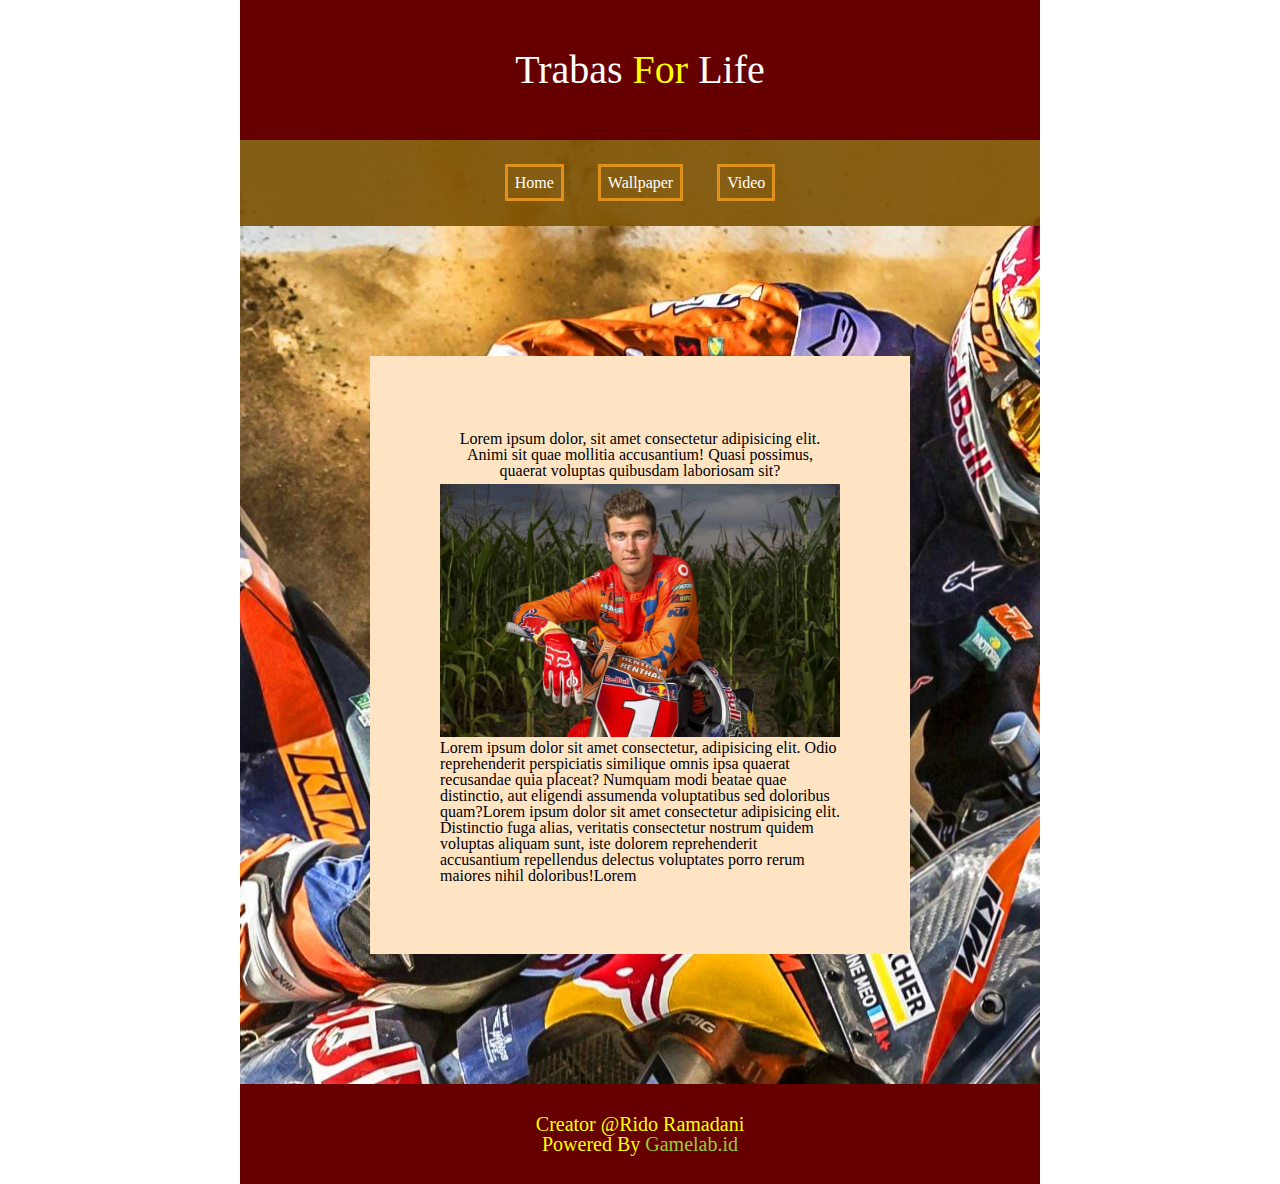
<file: index.html>
<!DOCTYPE html>
<html lang="en">
<head>
    <meta charset="UTF-8">
    <meta name="viewport" content="width=device-width, initial-scale=1.0">
    <title>TrabasMan</title>
    <link rel="stylesheet" href="file1.css">
</head>
<body>
    

    <div class="container">
        <div class="header">
            <p class="trabas">Trabas <span>For</span> Life</p>
            <ul>
                <li><a href="index.html">Home</a></li>
                <li><a href="file2.html">Wallpaper</a></li>
                <li><a href="file3.html">Video</a></li>
            </ul>
        </div>
    
    
        <div class="logo">
            <p class="text">Lorem ipsum dolor, sit amet consectetur adipisicing elit. Animi sit quae mollitia accusantium! Quasi possimus, quaerat voluptas quibusdam laboriosam sit?</p>
            <img class="profile" src="Ryan-Dungey.jpg">
            <p>Lorem ipsum dolor sit amet consectetur, adipisicing elit. Odio reprehenderit perspiciatis similique omnis ipsa quaerat recusandae quia placeat? Numquam modi beatae quae distinctio, aut eligendi assumenda voluptatibus sed doloribus quam?Lorem ipsum dolor sit amet consectetur adipisicing elit. Distinctio fuga alias, veritatis consectetur nostrum quidem voluptas aliquam sunt, iste dolorem reprehenderit accusantium repellendus delectus voluptates porro rerum maiores nihil doloribus!Lorem</p>
            
        </div>

        <div class="footer">
            <p>Creator @Rido Ramadani</p>
            <p>Powered By <a href="https://www.gamelab.id/project/457#checklist">Gamelab.id</a></p>
        </div>


    </div>
    
    
</body>
</html>
</file>
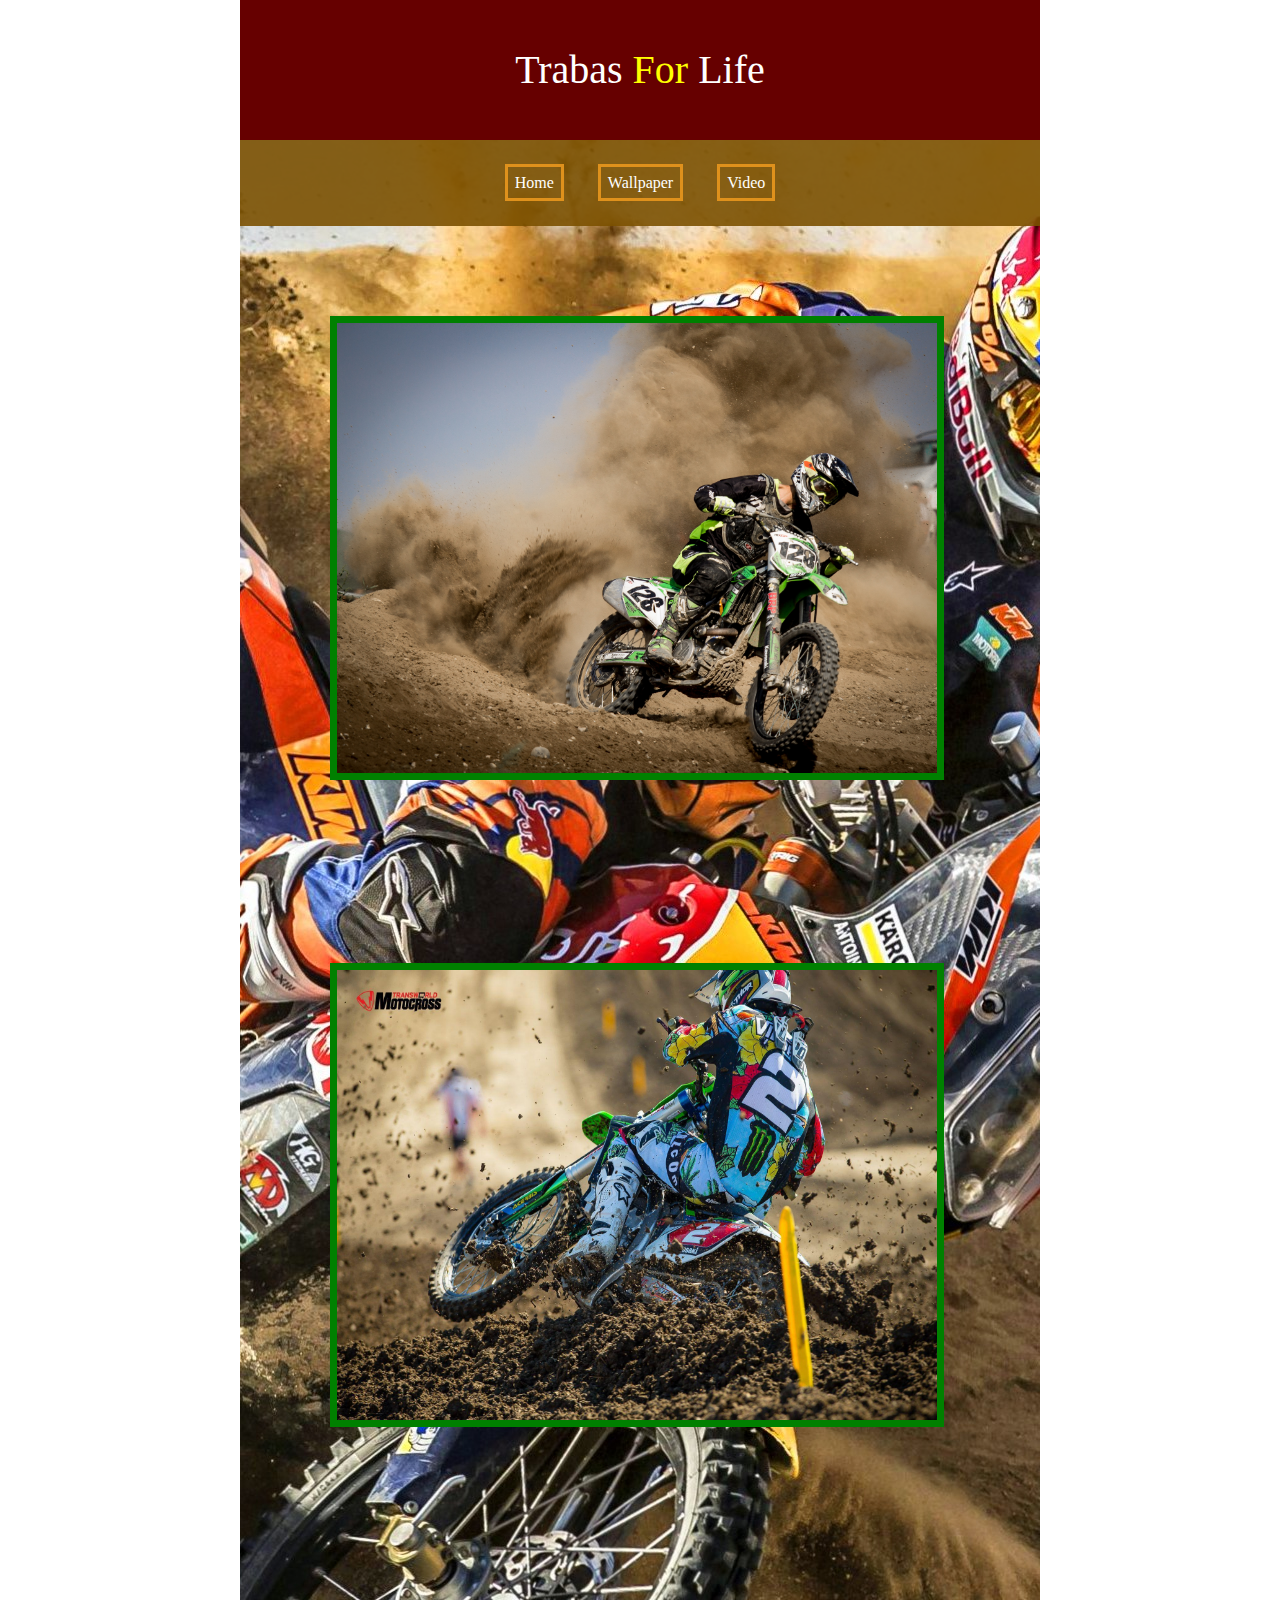
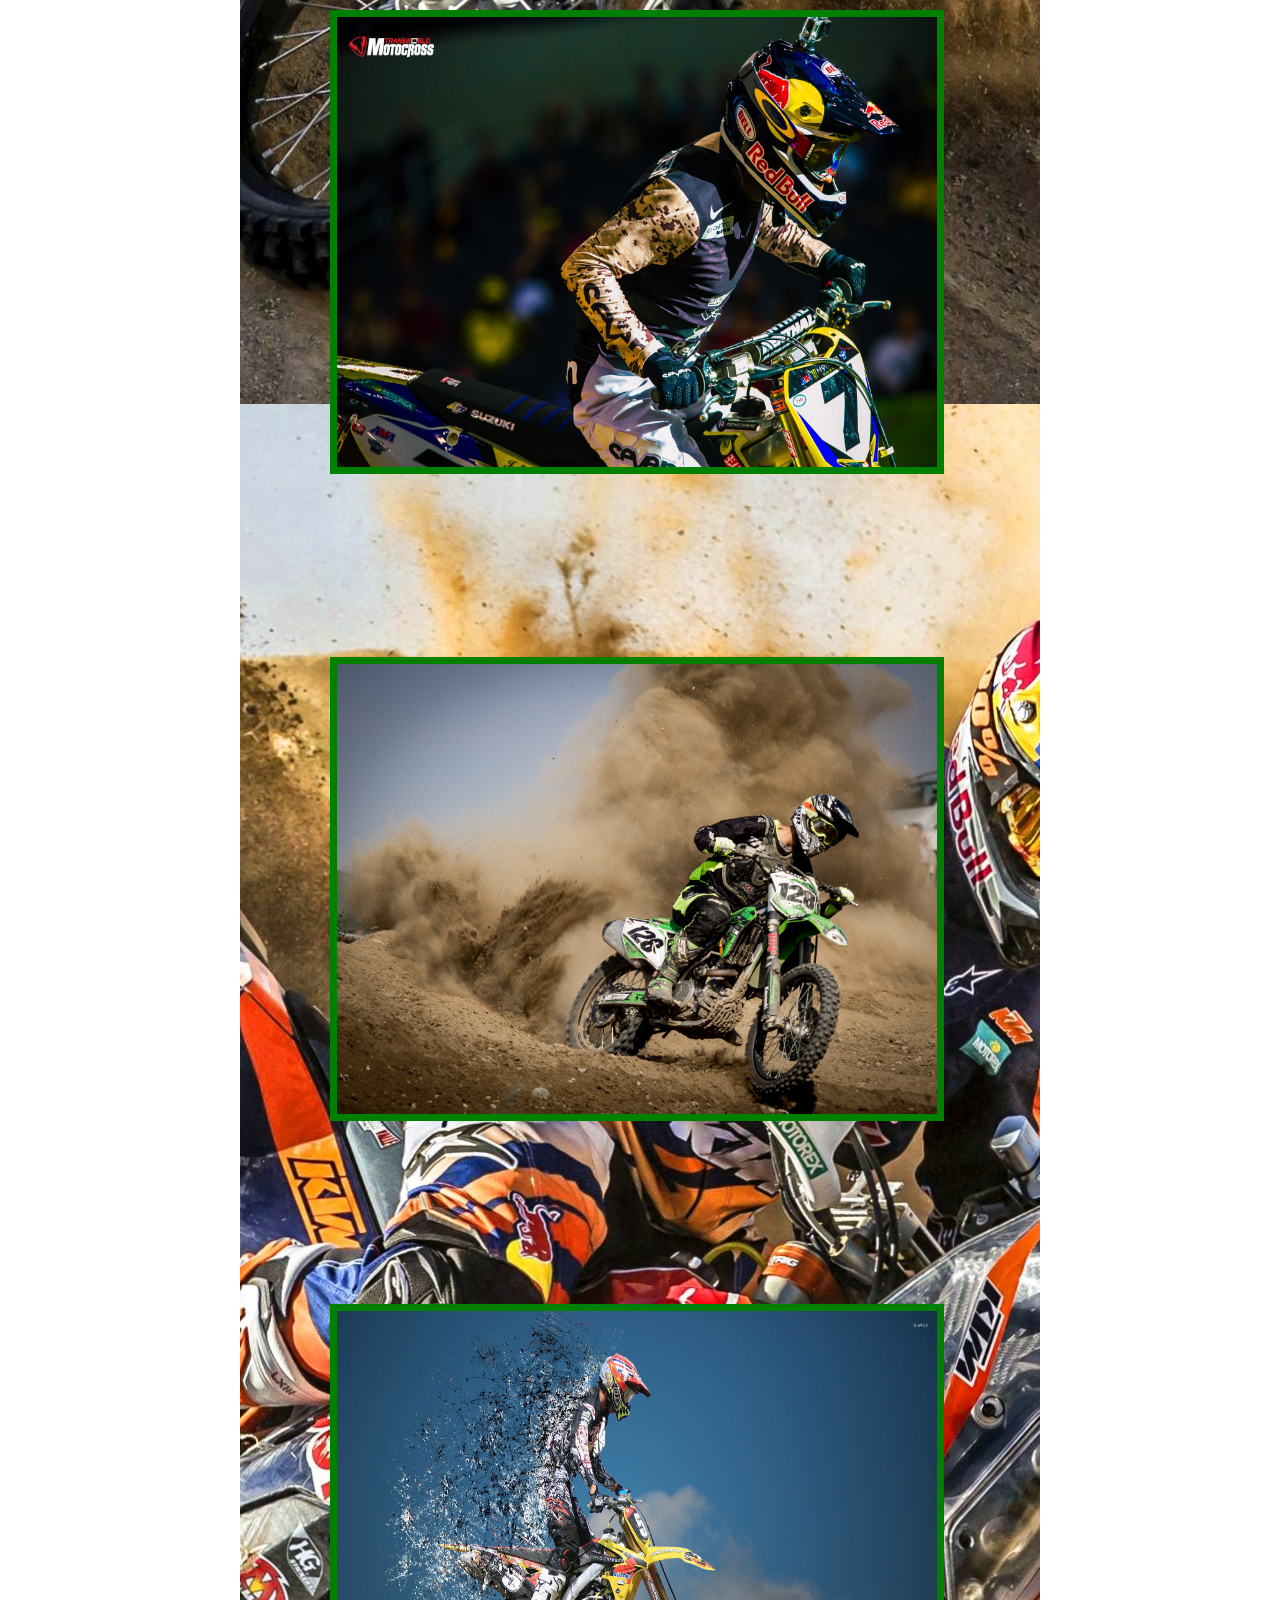
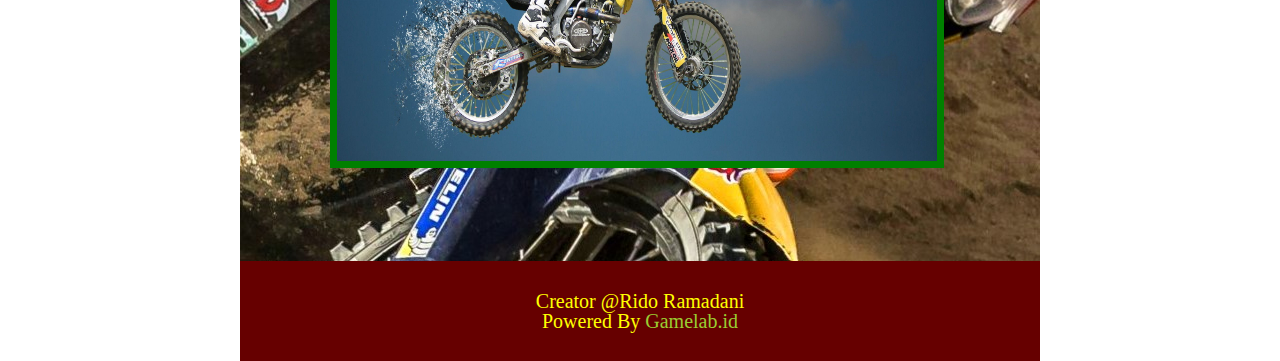
<file: file2.html>
<!DOCTYPE html>
<html lang="en">
<head>
    <meta charset="UTF-8">
    <meta name="viewport" content="width=device-width, initial-scale=1.0">
    <title>Rido Ramadani</title>
    <link rel="stylesheet" href="file2.css">
</head>
<body>
    <div class="container">

        <div class="header">
            <p class="trabas">Trabas <span>For</span> Life</p>
            <ul>
                <li><a href="index.html">Home</a></li>
                <li><a href="file2.html">Wallpaper</a></li>
                <li><a href="file3.html">Video</a></li>
            </ul>
        </div>


        <div class="main">
            <img src="rider.jpg">
            <img src="dXcuTh.jpg">
            <img src="dve4Qs.jpg">
            <img src="ride.jpg">
            <img src="232158.jpg">
        </div>
      

        <div class="footer">
            <p>Creator @Rido Ramadani</p>
            <p>Powered By <a href="https://www.gamelab.id/project/457#checklist">Gamelab.id</a></p>
        </div>




    </div>
    
</body>
</html>
</file>
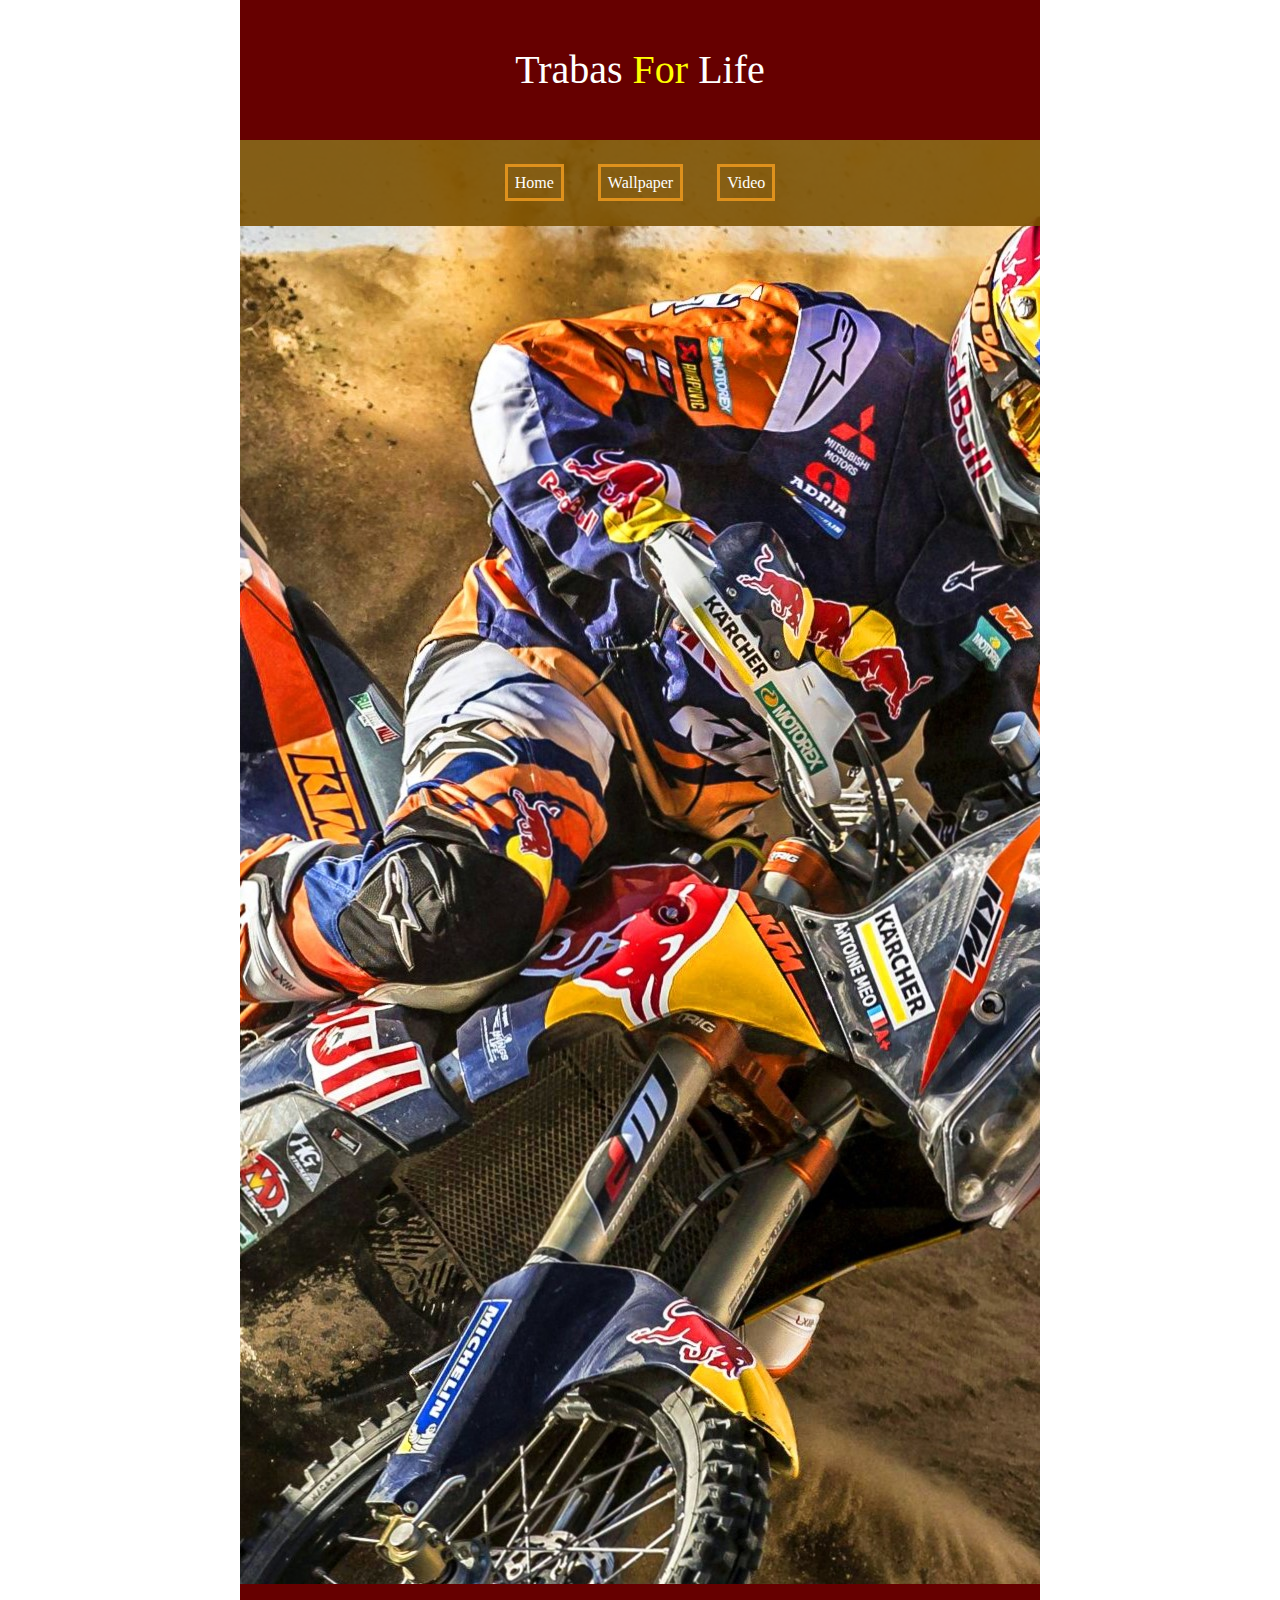
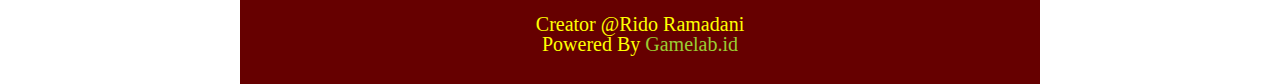
<file: file3.html>
<!DOCTYPE html>
<html lang="en">
<head>
    <meta charset="UTF-8">
    <meta name="viewport" content="width=device-width, initial-scale=1.0">
    <title>TrabasFORlife</title>
    <link rel="stylesheet" href="file3.css">
</head>
<body>
    

    <div class="container">

        <div class="header">
            <p class="trabas">Trabas <span>For</span> Life</p>
            <ul>
                <li><a href="index.html">Home</a></li>
                <li><a href="file2.html">Wallpaper</a></li>
                <li><a href="file3.html">Video</a></li>
            </ul>
        </div>


        <div class="main">
            <iframe frameborder="0" scrolling="no" marginheight="0" marginwidth="0"width="800px" height="443" type="text/html" src="https://www.youtube.com/embed/25fHOKEX558?autoplay=0&fs=0&iv_load_policy=3&showinfo=0&rel=0&cc_load_policy=0&start=0&end=0&origin=https://youtubeembedcode.com"><div><small><a href="https://youtubeembedcode.com/es/">youtubeembedcode es</a></small></div><div><small><a href="https://www.hostsearch.com/">ultimate Web traffic</a></small></div></iframe>


            <iframe frameborder="0" scrolling="no" marginheight="0" marginwidth="0"width="800px" height="443" type="text/html" src="https://www.youtube.com/embed/AX_p4PY7tmA?autoplay=0&fs=0&iv_load_policy=3&showinfo=0&rel=0&cc_load_policy=0&start=0&end=0&origin=https://youtubeembedcode.com"><div><small><a href="https://youtubeembedcode.com/nl/">youtubeembedcode.com/nl/</a></small></div><div><small><a href="https://www.smartmenus.org/">Ultimate Web traffic</a></small></div></iframe>

            <iframe frameborder="0" scrolling="no" marginheight="0" marginwidth="0"width="800px" height="443" type="text/html" src="https://www.youtube.com/embed/M8ObznMp3V8?autoplay=0&fs=0&iv_load_policy=3&showinfo=0&rel=0&cc_load_policy=0&start=0&end=0&origin=https://youtubeembedcode.com"><div><small><a href="https://youtubeembedcode.com/de/">youtubeembedcode.com/de/</a></small></div><div><small><a href="https://www.smartmenus.org/">Ultimate Web traffic</a></small></div></iframe>
        </div>
      

        <div class="footer">
            <p>Creator @Rido Ramadani</p>
            <p>Powered By <a href="https://www.gamelab.id/project/457#checklist">Gamelab.id</a></p>
        </div>




</body>
</html>
</file>
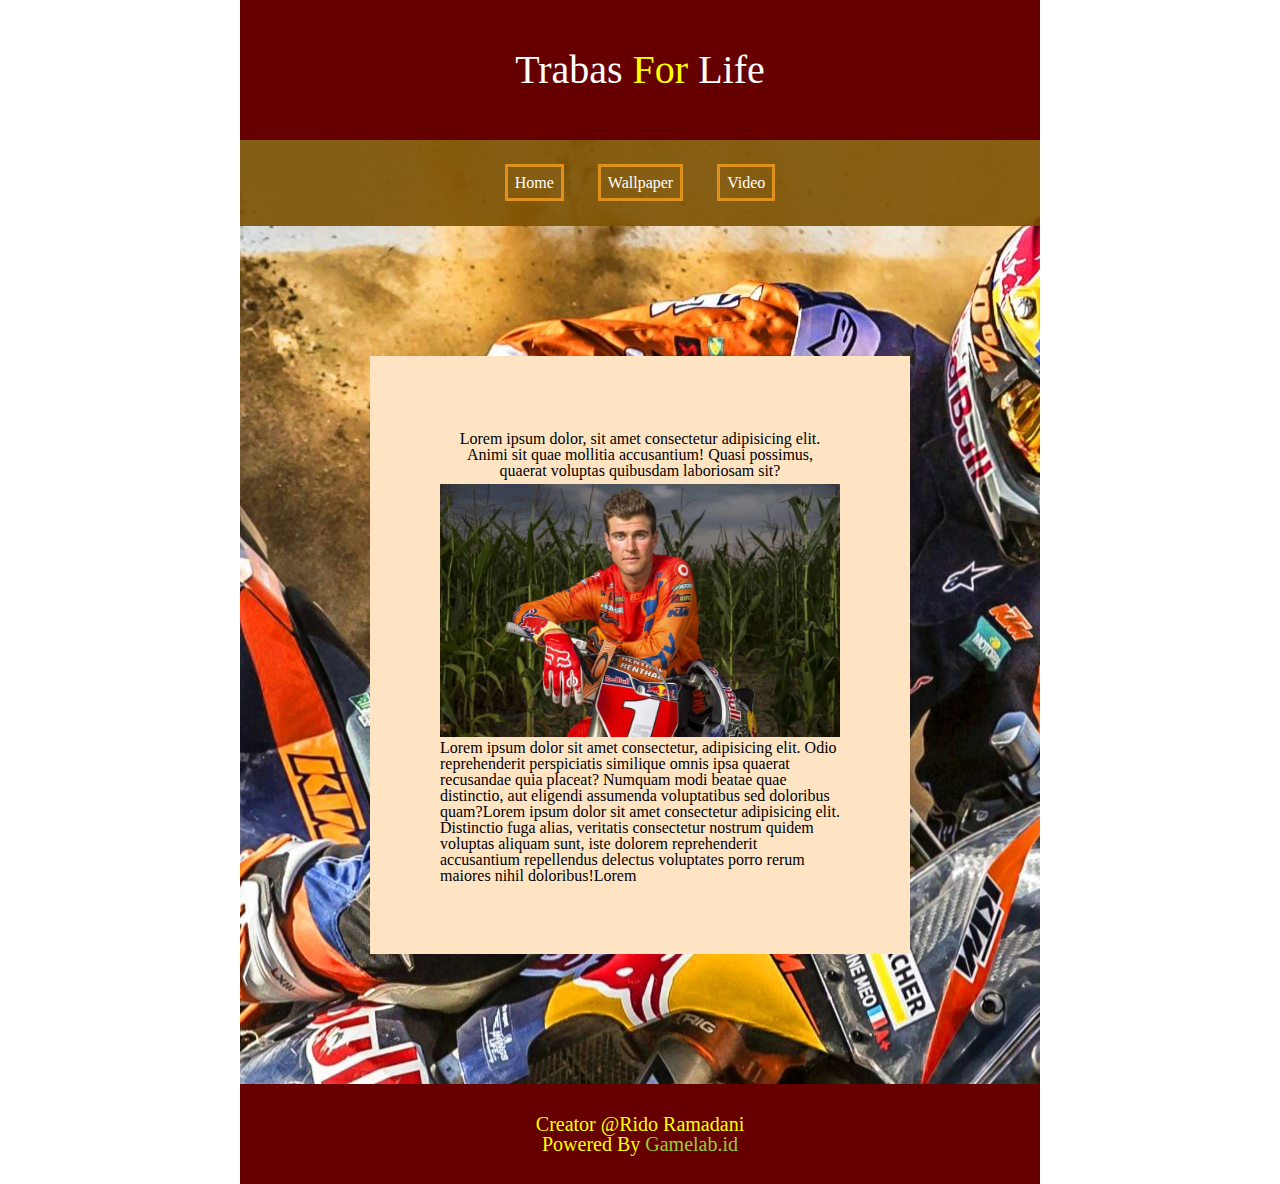
<file: index2.html>
<!DOCTYPE html>
<html lang="en">
<head>
    <meta charset="UTF-8">
    <meta name="viewport" content="width=device-width, initial-scale=1.0">
    <title>TrabasMan</title>
    <link rel="stylesheet" href="file1.css">
</head>
<body>
    

    <div class="container">
        <div class="header">
            <p class="trabas">Trabas <span>For</span> Life</p>
            <ul>
                <li><a href="file1.html">Home</a></li>
                <li><a href="file2.html">Wallpaper</a></li>
                <li><a href="file3.html">Video</a></li>
            </ul>
        </div>
    
    
        <div class="logo">
            <p class="text">Lorem ipsum dolor, sit amet consectetur adipisicing elit. Animi sit quae mollitia accusantium! Quasi possimus, quaerat voluptas quibusdam laboriosam sit?</p>
            <img class="profile" src="Ryan-Dungey.jpg">
            <p>Lorem ipsum dolor sit amet consectetur, adipisicing elit. Odio reprehenderit perspiciatis similique omnis ipsa quaerat recusandae quia placeat? Numquam modi beatae quae distinctio, aut eligendi assumenda voluptatibus sed doloribus quam?Lorem ipsum dolor sit amet consectetur adipisicing elit. Distinctio fuga alias, veritatis consectetur nostrum quidem voluptas aliquam sunt, iste dolorem reprehenderit accusantium repellendus delectus voluptates porro rerum maiores nihil doloribus!Lorem</p>
            
        </div>

        <div class="footer">
            <p>Creator @Rido Ramadani</p>
            <p>Powered By <a href="https://www.gamelab.id/project/457#checklist">Gamelab.id</a></p>
        </div>


    </div>
    
    
</body>
</html>
</file>
<file: file1.css>
/* http://meyerweb.com/eric/tools/css/reset/ 
   v2.0 | 20110126
   License: none (public domain)
*/

html, body, div, span, applet, object, iframe,
h1, h2, h3, h4, h5, h6, p, blockquote, pre,
a, abbr, acronym, address, big, cite, code,
del, dfn, em, img, ins, kbd, q, s, samp,
small, strike, strong, sub, sup, tt, var,
b, u, i, center,
dl, dt, dd, ol, ul, li,
fieldset, form, label, legend,
table, caption, tbody, tfoot, thead, tr, th, td,
article, aside, canvas, details, embed, 
figure, figcaption, footer, header, hgroup, 
menu, nav, output, ruby, section, summary,
time, mark, audio, video {
	margin: 0;
	padding: 0;
	border: 0;
	font-size: 100%;
	font: inherit;
	vertical-align: baseline;
}
/* HTML5 display-role reset for older browsers */
article, aside, details, figcaption, figure, 
footer, header, hgroup, menu, nav, section {
	display: block;
}
body {
	line-height: 1;
}
ol, ul {
	list-style: none;
}
blockquote, q {
	quotes: none;
}
blockquote:before, blockquote:after,
q:before, q:after {
	content: '';
	content: none;
}
table {
	border-collapse: collapse;
	border-spacing: 0;
}

.container {
    width: 800px;
    margin: auto;
    background-color: rgb(253, 251, 251);
    background-image: url(940912.jpg);
    height: auto;
    backface-visibility: visible;
    

}

.header .trabas {
    font-size: 40px;
    background-color: #660000;
    padding: 50px;
    text-align: center;
    font-family: Georgia, 'Times New Roman', Times, serif;
    color: white;
}

span {
    color:yellow;
}

.header a:hover {
    background-color:yellow;
    color: black;
}

.header ul li {
    display: inline-block;
    padding: 15px;
    
}


.header ul {
    background-color: rgba(122, 80, 0, 0.897);
    text-align: center;
    text-decoration: none;
    padding: 20px;
    
    
}



.header li a {
    text-decoration: none;
    border: 3px solid rgb(223, 145, 28);
    padding: 7px;
    color: white;
    
}

.logo {
    padding: 70px;
    background-color: bisque;
    margin: 130px;;
}

.text {
    text-align: center;
    padding: 5px;
    
}

.profile {
    width: 400px;
}

.footer {
    padding: 30px;
    background-color: #660000;
}

.footer p {
    color: yellow;
    font-size: 20px;
    text-align: center      ;
}

.footer a {
    text-decoration: none;
    color: yellowgreen;
}
</file>
<file: file2.css>
/* http://meyerweb.com/eric/tools/css/reset/ 
   v2.0 | 20110126
   License: none (public domain)
*/

html, body, div, span, applet, object, iframe,
h1, h2, h3, h4, h5, h6, p, blockquote, pre,
a, abbr, acronym, address, big, cite, code,
del, dfn, em, img, ins, kbd, q, s, samp,
small, strike, strong, sub, sup, tt, var,
b, u, i, center,
dl, dt, dd, ol, ul, li,
fieldset, form, label, legend,
table, caption, tbody, tfoot, thead, tr, th, td,
article, aside, canvas, details, embed, 
figure, figcaption, footer, header, hgroup, 
menu, nav, output, ruby, section, summary,
time, mark, audio, video {
	margin: 0;
	padding: 0;
	border: 0;
	font-size: 100%;
	font: inherit;
	vertical-align: baseline;
}
/* HTML5 display-role reset for older browsers */
article, aside, details, figcaption, figure, 
footer, header, hgroup, menu, nav, section {
	display: block;
}
body {
	line-height: 1;
}
ol, ul {
	list-style: none;
}
blockquote, q {
	quotes: none;
}
blockquote:before, blockquote:after,
q:before, q:after {
	content: '';
	content: none;
}
table {
	border-collapse: collapse;
	border-spacing: 0;
}

.container {
    width: 800px;
    margin: auto;
    background-color: rgb(253, 251, 251);
    background-image: url(940912.jpg);
    height: auto;
    backface-visibility: visible;
    

}

.header .trabas {
    font-size: 40px;
    background-color: #660000;
    padding: 50px;
    text-align: center;
    font-family: Georgia, 'Times New Roman', Times, serif;
    color: white;
}

span {
    color:yellow;
}

.header a:hover {
    background-color:yellow;
    color: black;
}

.header ul li {
    display: inline-block;
    padding: 15px;
    
}


.header ul {
    background-color: rgba(122, 80, 0, 0.897);
    text-align: center;
    text-decoration: none;
    padding: 20px;
    
    
}



.header li a {
    text-decoration: none;
    border: 3px solid rgb(223, 145, 28);
    padding: 7px;
    color: white;
    
}



.main img {
    width: 600px;
    height: 450px;
    border: 7px solid green;
    margin: 90px;
}











.footer {
    padding: 30px;
    background-color: #660000;
}

.footer p {
    color: yellow;
    font-size: 20px;
    text-align: center      ;
}

.footer a {
    text-decoration: none;
    color: yellowgreen;
}
</file>
<file: file3.css>
/* http://meyerweb.com/eric/tools/css/reset/ 
   v2.0 | 20110126
   License: none (public domain)
*/

html, body, div, span, applet, object, iframe,
h1, h2, h3, h4, h5, h6, p, blockquote, pre,
a, abbr, acronym, address, big, cite, code,
del, dfn, em, img, ins, kbd, q, s, samp,
small, strike, strong, sub, sup, tt, var,
b, u, i, center,
dl, dt, dd, ol, ul, li,
fieldset, form, label, legend,
table, caption, tbody, tfoot, thead, tr, th, td,
article, aside, canvas, details, embed, 
figure, figcaption, footer, header, hgroup, 
menu, nav, output, ruby, section, summary,
time, mark, audio, video {
	margin: 0;
	padding: 0;
	border: 0;
	font-size: 100%;
	font: inherit;
	vertical-align: baseline;
}
/* HTML5 display-role reset for older browsers */
article, aside, details, figcaption, figure, 
footer, header, hgroup, menu, nav, section {
	display: block;
}
body {
	line-height: 1;
}
ol, ul {
	list-style: none;
}
blockquote, q {
	quotes: none;
}
blockquote:before, blockquote:after,
q:before, q:after {
	content: '';
	content: none;
}
table {
	border-collapse: collapse;
	border-spacing: 0;
}

.container {
    width: 800px;
    margin: auto;
    background-color: rgb(253, 251, 251);
    background-image: url(940912.jpg);
    height: auto;
    backface-visibility: visible;
    

}

.header .trabas {
    font-size: 40px;
    background-color: #660000;
    padding: 50px;
    text-align: center;
    font-family: Georgia, 'Times New Roman', Times, serif;
    color: white;
}

span {
    color:yellow;
}

.header a:hover {
    background-color:yellow;
    color: black;
}

.header ul li {
    display: inline-block;
    padding: 15px;
    
}


.header ul {
    background-color: rgba(122, 80, 0, 0.897);
    text-align: center;
    text-decoration: none;
    padding: 20px;
    
    
}



.header li a {
    text-decoration: none;
    border: 3px solid rgb(223, 145, 28);
    padding: 7px;
    color: white;
    
}



.main {
    margin-top: 10px;
    margin-bottom: 10px;





}





.footer {
    padding: 30px;
    background-color: #660000;
}

.footer p {
    color: yellow;
    font-size: 20px;
    text-align: center      ;
}

.footer a {
    text-decoration: none;
    color: yellowgreen;
}
</file>
